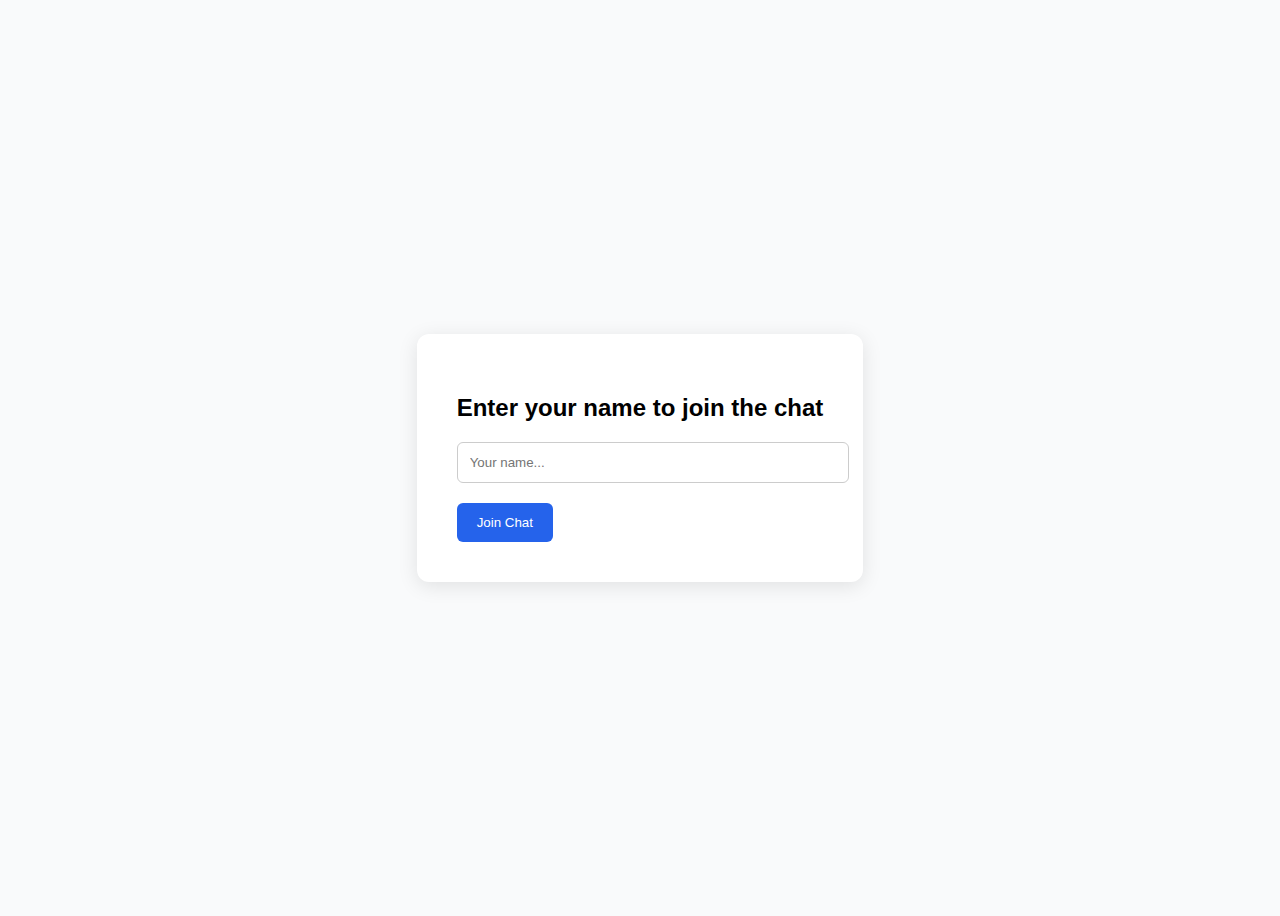
<file: templates/username_form.html>
<!DOCTYPE html>
<html lang="en">
<head>
  <meta charset="UTF-8" />
  <title>Enter Username</title>
  <style>
    body {
      font-family: Arial, sans-serif;
      background: #f9fafb;
      display: flex;
      justify-content: center;
      align-items: center;
      height: 100vh;
    }
    .form-container {
      background: white;
      padding: 40px;
      border-radius: 12px;
      box-shadow: 0 4px 20px rgba(0,0,0,0.1);
    }
    input {
      padding: 12px;
      width: 100%;
      margin-bottom: 20px;
      border-radius: 6px;
      border: 1px solid #ccc;
    }
    button {
      padding: 12px 20px;
      background: #2563eb;
      color: white;
      border: none;
      border-radius: 6px;
      cursor: pointer;
    }
  </style>
</head>
<body>
  <div class="form-container">
    <form id="username-form">
      <h2>Enter your name to join the chat</h2>
      <input type="text" id="username" placeholder="Your name..." required />
      <button type="submit">Join Chat</button>
    </form>
  </div>

  <script>
    document.getElementById('username-form').addEventListener('submit', async (e) => {
      e.preventDefault();
      const username = document.getElementById('username').value.trim();
      if (!username) return;

      const response = await fetch('/set_username', {
        method: 'POST',
        headers: { 'Content-Type': 'application/json' },
        body: JSON.stringify({ username })
      });

      const result = await response.json();
      if (result.success) {
        window.location.href = '/';
      } else {
        alert(result.error || 'Error setting username');
      }
    });
  </script>
</body>
</html>
</file>
